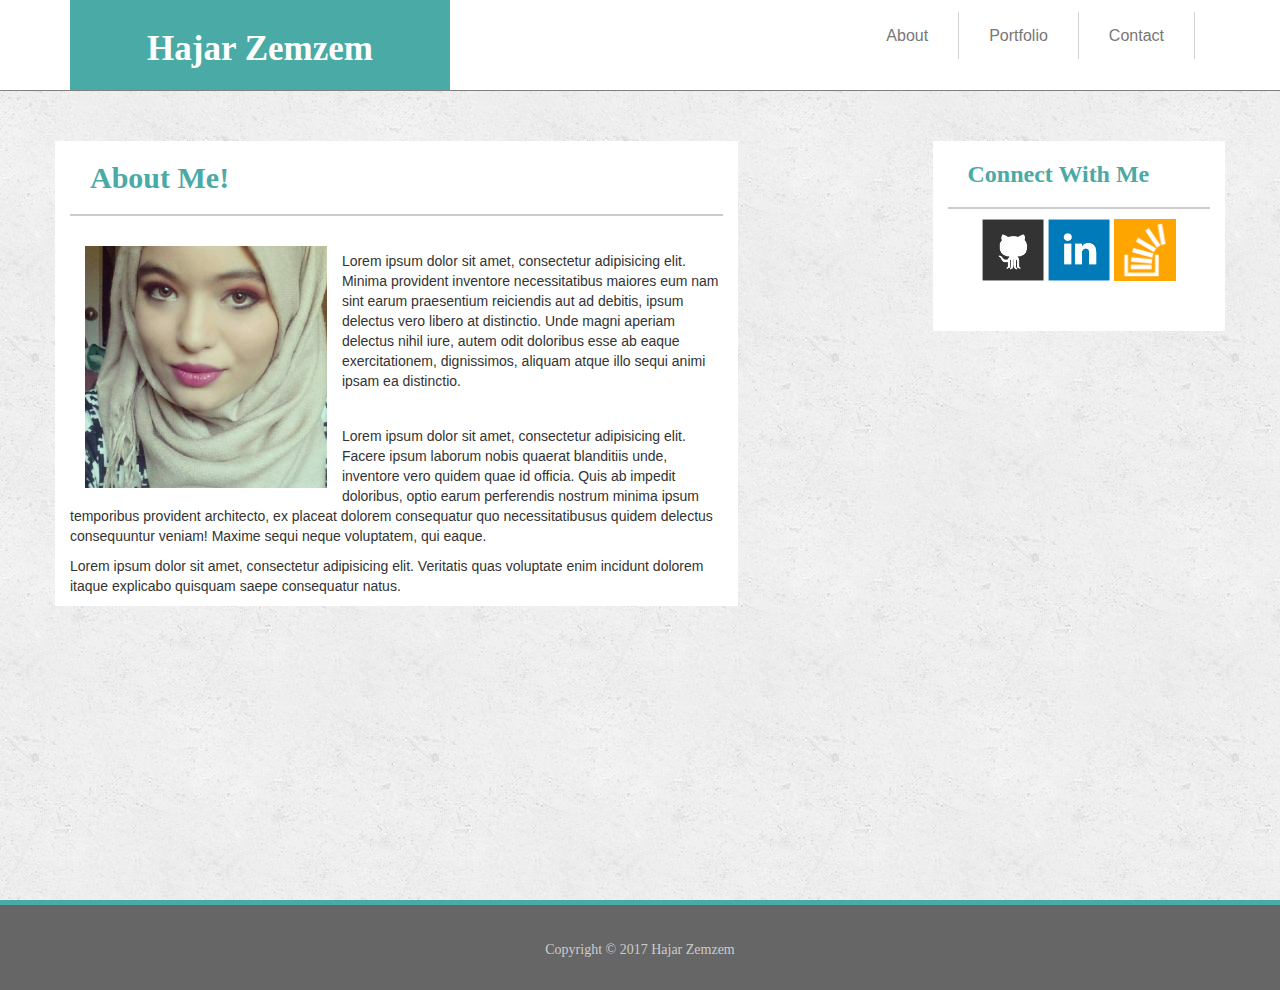
<file: index.html>
<!DOCTYPE html>
<html>
<head>
	<title>Hajar Zemzem</title>
	<meta name="viewport" content="width=device-width, initial-scale=1">
	<link rel="stylesheet" type="text/css" href="Assets/css/reset.css">
	<link rel="stylesheet" type="text/css" href="Assets/css/style.css">
	<link rel="stylesheet" href="https://maxcdn.bootstrapcdn.com/bootstrap/3.3.7/css/bootstrap.min.css" integrity="sha384-BVYiiSIFeK1dGmJRAkycuHAHRg32OmUcww7on3RYdg4Va+PmSTsz/K68vbdEjh4u" crossorigin="anonymous">	
</head>
<body>
<div class="wrapper">
	<nav>
        <div class="container">
            <div class="navbar-header text-center col-xs-12 col-sm-4">
                <h1 id="logo">Hajar Zemzem</h1>
            </div>
            <div class="col-xs-12 col-sm-6 col-sm-offset-2">
                <ul class="navbar-nav navbar-right">
                    <li class="nav-item"><a href="index.html">About</a></li>
                    <li class="nav-item"><a href="portfolio.html">Portfolio</a></li>
                    <li class="nav-item"><a href="contact.html">Contact</a></li>
                </ul>
            </div>        
    </nav>

	<div class="container">
		<div class="row">
			<section class="col-md-7">
				<h2 id="title">About Me!</h2>
				<img src="Assets/images/gigi.jpg" class="img-responsive col-md-5 profile" alt="Gigi" height="250" width="250">
				<p id="bio">
					Lorem ipsum dolor sit amet, consectetur adipisicing elit. Minima provident inventore necessitatibus maiores eum nam sint earum praesentium reiciendis aut ad debitis, ipsum delectus vero libero at distinctio. Unde magni aperiam delectus nihil iure, autem odit doloribus esse ab eaque exercitationem, dignissimos, aliquam atque illo sequi animi ipsam ea distinctio.
				</p>
				<p id="bio">
					Lorem ipsum dolor sit amet, consectetur adipisicing elit. Facere ipsum laborum nobis quaerat blanditiis unde, inventore vero quidem quae id officia. Quis ab impedit doloribus, optio earum perferendis nostrum minima ipsum temporibus provident architecto, ex placeat dolorem consequatur quo necessitatibusus quidem delectus consequuntur veniam! Maxime sequi neque voluptatem, qui eaque.
				</p>
				<p >
					Lorem ipsum dolor sit amet, consectetur adipisicing elit. Veritatis quas voluptate enim incidunt dolorem itaque explicabo quisquam saepe consequatur natus.
				</p>
			</section>
			<aside  class="col-md-3 col-md-offset-2">
				<h3 id="title">Connect With Me</h3>
				<div class="text-center">
					<a href="#"><img src="Assets/images/github-128.png" alt="Github" width="62" height="62"></a>
					<a href="#"><img src="Assets/images/linkedin-128.png" alt="Linkedin" width="62" height="62"></a>
					<a href="#"><img src="Assets/images/stackoverflow-128.png" alt="Stack Overflow" width="62" height="62"></a>
				</div>
			</aside>
		</div>
	</div>
	</div>
	<footer class="footer">
		<div class="container">
			<p class="text-center">Copyright &copy; 2017 Hajar Zemzem</p>
		</div>
	</footer>
</body>
</html>
</file>
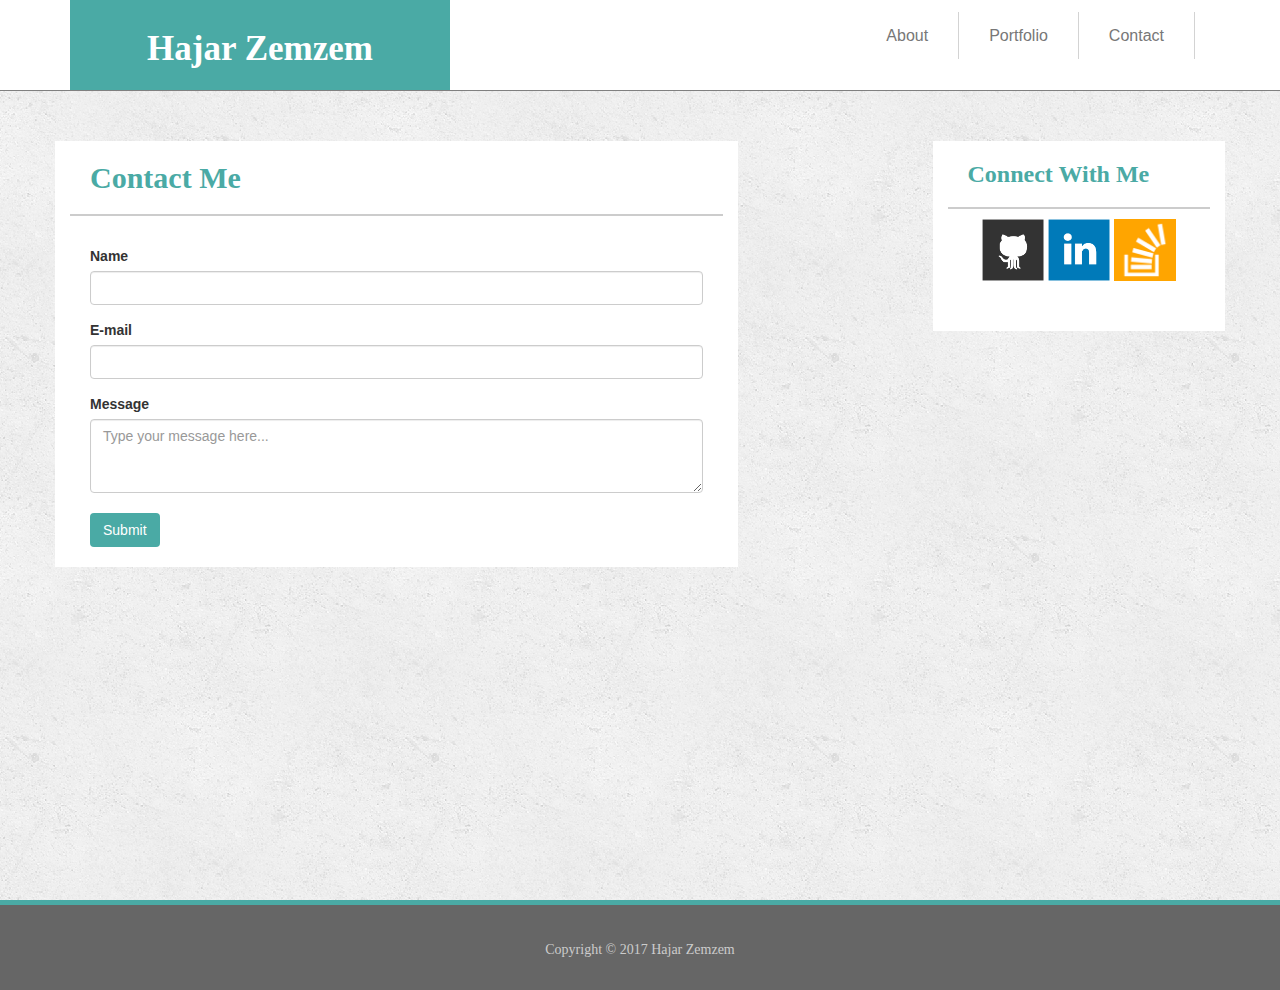
<file: contact.html>
<!DOCTYPE html>
<html>
<head>
	<title>Hajar Zemzem</title>
	<meta name="viewport" content="width=device-width, initial-scale=1">
	<link rel="stylesheet" type="text/css" href="Assets/css/reset.css">
	<link rel="stylesheet" type="text/css" href="Assets/css/style.css">
	<link rel="stylesheet" href="https://maxcdn.bootstrapcdn.com/bootstrap/3.3.7/css/bootstrap.min.css" integrity="sha384-BVYiiSIFeK1dGmJRAkycuHAHRg32OmUcww7on3RYdg4Va+PmSTsz/K68vbdEjh4u" crossorigin="anonymous">	
</head>
<body>
<div class="wrapper">
	<nav>
        <div class="container">
            <div class="navbar-header text-center col-xs-12 col-sm-4">
                <h1 id="logo">Hajar Zemzem</h1>
            </div>
            <div class="col-xs-12 col-sm-6 col-sm-offset-2">
                <ul class="navbar-nav navbar-right">
                    <li class="nav-item"><a href="index.html">About</a></li>
                    <li class="nav-item"><a href="portfolio.html">Portfolio</a></li>
                    <li class="nav-item"><a href="contact.html">Contact</a></li>
                </ul>
            </div>        
    </nav>

	<div class="container">
		<div class="row">
			<section class="col-md-7">
				<h2 id="title">Contact Me</h2>
				<form>
					  <div class="form-group">
					    <label for="text">Name</label>
					    <input type="text" class="form-control" id="text">
					  </div>
					  <div class="form-group">
					    <label for="email">E-mail</label>
					    <input type="password" class="form-control" id="email">
					  </div>
					  <label for="text">Message</label>
					  <textarea class="form-control" rows="3" placeholder="Type your message here..."></textarea>
					  <br>
					  <button type="submit" class="btn">Submit</button>
				</form>
			</section>
			<aside  class="col-md-3 col-md-offset-2">
				<h3 id="title">Connect With Me</h3>
				<div class="text-center">
					<a href="#"><img src="Assets/images/github-128.png" alt="Github" width="62" height="62"></a>
					<a href="#"><img src="Assets/images/linkedin-128.png" alt="Linkedin" width="62" height="62"></a>
					<a href="#"><img src="Assets/images/stackoverflow-128.png" alt="Stack Overflow" width="62" height="62"></a>
				</div>
			</aside>
		</div>
	</div>
</div>

	<footer class="footer">
		<div class="container">
			<p class="text-center">Copyright &copy; 2017 Hajar Zemzem</p>
		</div>
	</footer>
</body>
</html>
</file>
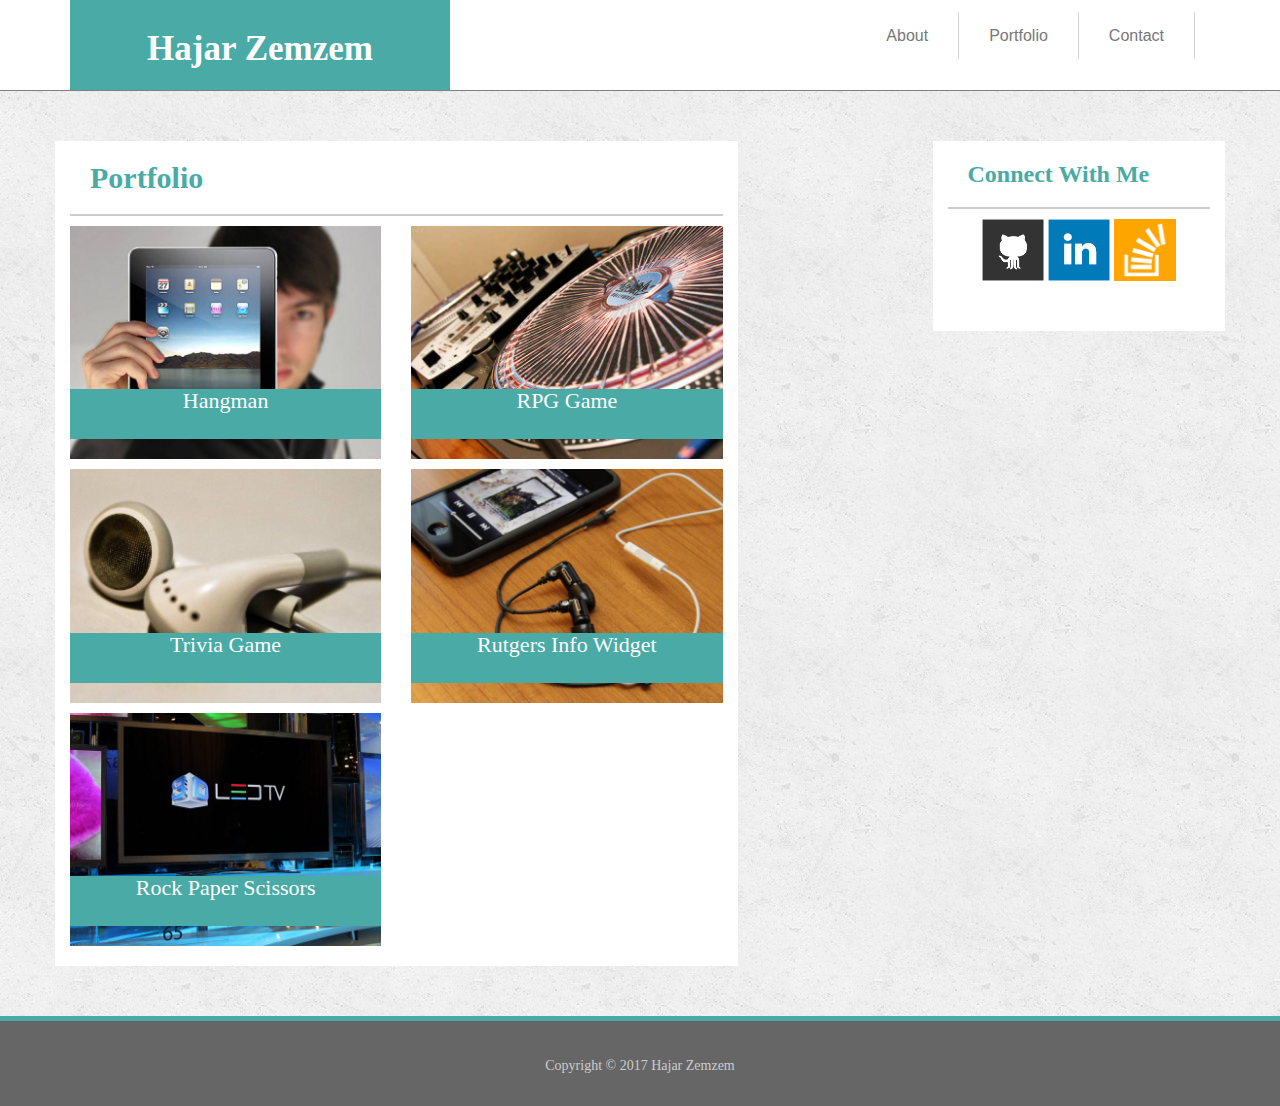
<file: portfolio.html>
<!DOCTYPE html>
<html>
<head>
	<title>Hajar Zemzem</title>
	<meta name="viewport" content="width=device-width, initial-scale=1">
	<link rel="stylesheet" type="text/css" href="Assets/css/reset.css">
	<link rel="stylesheet" type="text/css" href="Assets/css/style.css">
	<link rel="stylesheet" href="https://maxcdn.bootstrapcdn.com/bootstrap/3.3.7/css/bootstrap.min.css" integrity="sha384-BVYiiSIFeK1dGmJRAkycuHAHRg32OmUcww7on3RYdg4Va+PmSTsz/K68vbdEjh4u" crossorigin="anonymous">	
</head>
<body>
<div class="wrapper">
	<nav>
        <div class="container">
            <div class="navbar-header text-center col-xs-12 col-sm-4">
                <h1 id="logo">Hajar Zemzem</h1>
            </div>
            <div class="col-xs-12 col-sm-6 col-sm-offset-2">
                <ul class="navbar-nav navbar-right">
                    <li class="nav-item"><a href="index.html">About</a></li>
                    <li class="nav-item"><a href="portfolio.html">Portfolio</a></li>
                    <li class="nav-item"><a href="contact.html">Contact</a></li>
                </ul>
            </div>        
    </nav>

	<div class="container">
		<div class="row">
			<section class="col-md-7 gallery">
				<h2 id="title">Portfolio</h2>
					<div class="row">
						<div class="col-xs-6 image-container"><img src="Assets/images/technics-q-c-640-480-1.jpg" alt="background image" class="img-responsive"><div class="gall"><h4>Hangman</h4></div></div>
						<div class="col-xs-6 image-container"><img src="Assets/images/technics-q-c-640-480-2.jpg" alt="background image" class="img-responsive"><div class="gall"><h4>RPG Game</h4></div></div>
					</div>
					<div class="row ga">
						<div class="col-xs-6 image-container"><img src="Assets/images/technics-q-c-640-480-5.jpg" alt="background image" class="img-responsive"><div class="gall"><h4>Trivia Game</h4></div></div>
						<div class="col-xs-6 image-container"><img src="Assets/images/technics-q-c-640-480-7.jpg" alt="background image" class="img-responsive"><div class="gall"><h4>Rutgers Info Widget</h4></div></div>
					</div>
					<div class="row ga">
						<div class="col-xs-6 image-container"><img src="Assets/images/technics-q-c-640-480-9.jpg" alt="background image" class="img-responsive"><div class="gall"><h4>Rock Paper Scissors</h4></div></div>
					</div>
			</section>
			<aside  class="col-md-3 col-md-offset-2">
				<h3 id="title">Connect With Me</h3>
				<div class="text-center">
					<a href="#"><img src="Assets/images/github-128.png" alt="Github" width="62" height="62"></a>
					<a href="#"><img src="Assets/images/linkedin-128.png" alt="Linkedin" width="62" height="62"></a>
					<a href="#"><img src="Assets/images/stackoverflow-128.png" alt="Stack Overflow" width="62" height="62"></a>
				</div>
			</aside>
		</div>
	</div>
	</div>
	<footer class="footer">
		<div class="container">
			<p class="text-center">Copyright &copy; 2017 Hajar Zemzem</p>
		</div>
	</footer>
</body>
</html>
</file>
<file: Assets/css/style.css>
html{
	height: 100%;
}
body {
	background-image: url("../images/concrete_seamless.png");
	height: 100%;
}
nav {
	background-color: #fff;
	border-bottom: 1px solid grey;
}
section {
	background-color: #fff;
	margin-top: 50px;
	margin-bottom: 50px;
}
#title{
	color: #4aaaa5;
	padding-left: 20px;
	font-family: "Times New Roman", Times, serif;
	font-weight: bold;
}
#logo{
	font-weight: bold;
	font-size: 35px;
	padding-bottom: 5px;
}
aside {
	background-color: #fff;
	margin-top: 50px;
	padding-bottom: 50px;
}
.navbar {
	padding: 0px;
	margin: 0px;
}
.navbar-header {
	background-color: #4aaaa5;
	height: 90px;
}
.navbar-header h1 {
	color : #fff;
	font-family: "Times New Roman", Times, serif;
	font-size: 26px;
	height: 90px;
}
.nav-item {
	padding: 5px 15px;
	float: right;
}
.navbar-nav li {
	padding-top: 25px;
	font-family: Arial, Helvetica, sans-serif;
	font-size: 16px;
	color: #777;
}
h1{
	padding-top: 10px;
}
.profile{
	float: left;
	padding-top: 20px;
	padding-bottom: 10px;
}
.navbar-nav a{
	color: #777;
	border-right: 1px solid lightgrey;
	padding-right: 30px;
}
.navbar-nav a:hover {
	text-decoration: none;
	color: #4aaaa5;
}
.contact {
	padding-bottom: 15px;
	width: 100%;
}
.contact 
input[type="submit"] {
	border: none;
	background-color: #4aaaa5;
	color: #fff;
	font-family: 'Arial', 'Helvetica Neue', Helvetica, sans-serif;
	font-size: 18px;
	padding: 10px 5px;
	width: 120px;
	margin-top: 15px;
}
h2, 
h3{
	color: #4aaaa5;
	font-family: 'Georgia', "Times New Roman", Times, serif;
	font-size: 28px;
	padding-bottom: 20px;
	margin-bottom: 25px;
	border-bottom: solid 2px #CCC;
}
h3{
	font-size: 22px;
}
footer {
	clear: both;
	background-color: #666;
	font-family: 'Georgia', "Times New Roman", Times, serif;
	color: #CCC;
	border-top: solid 5px #4aaaa5;
	padding-top: 25px;
}
form{
	padding: 20px;
}
.btn{
	background-color: #4aaaa5;
	color: white;
	text-decoration: none;
}
.image-container {
	width: 50%;
	float: left;
	position: relative;
	z-index: 1;
}
.gallery {
	padding-bottom: 30px;
}
.gallery img {
	width: 100%;
	height: auto;
	z-index: 1;
}
#bio{
	padding-top: 25px;
	float: 
}
.gall {
	width: 100%;
	height: 50px;
	background-color: #4aaaa5;
	margin-top: -80px;
	position: relative;
	z-index: 10;
}
.gall h4 {
	color: #fff;
	font-family: "Times New Roman", Georgia, Serif;
	font-size: 22px;
	text-align: center;
}
.wrapper {
    min-height: 100%;
    height: auto !important;
    height: 100%;
    margin: 0 auto;
}
.footer{
    height: 90px;
}
.footer .container p {
	margin-top: 10px;
}
.ga {
	clear: both;
	margin-top: 30px;
	margin-bottom: 10px;
}

@media only screen and (max-width: 768px) {
	.navbar-header {
	  margin-left: -15px;
	  width: 105%;
	}
	.v-align {
		margin-top: 0px;
	}
	section {
		padding: 20px;
		margin: 10px 15px;
	}
	aside {
		padding: 20px;
		margin: 10px 15px;
	}
	.contact {
		padding-bottom: 0px;
	}
}

@media only screen and (max-width: 980px){
	h2 {
		padding-top: 25px;
	}
	section {
		padding-bottom: 25px;
	}
	h3 {
		padding-top: 25px;
	}
	.gallery {
		margin: 20px 10px;
	}
	.asideMargin {
		margin: 15px 10px;
	
}
</file>
